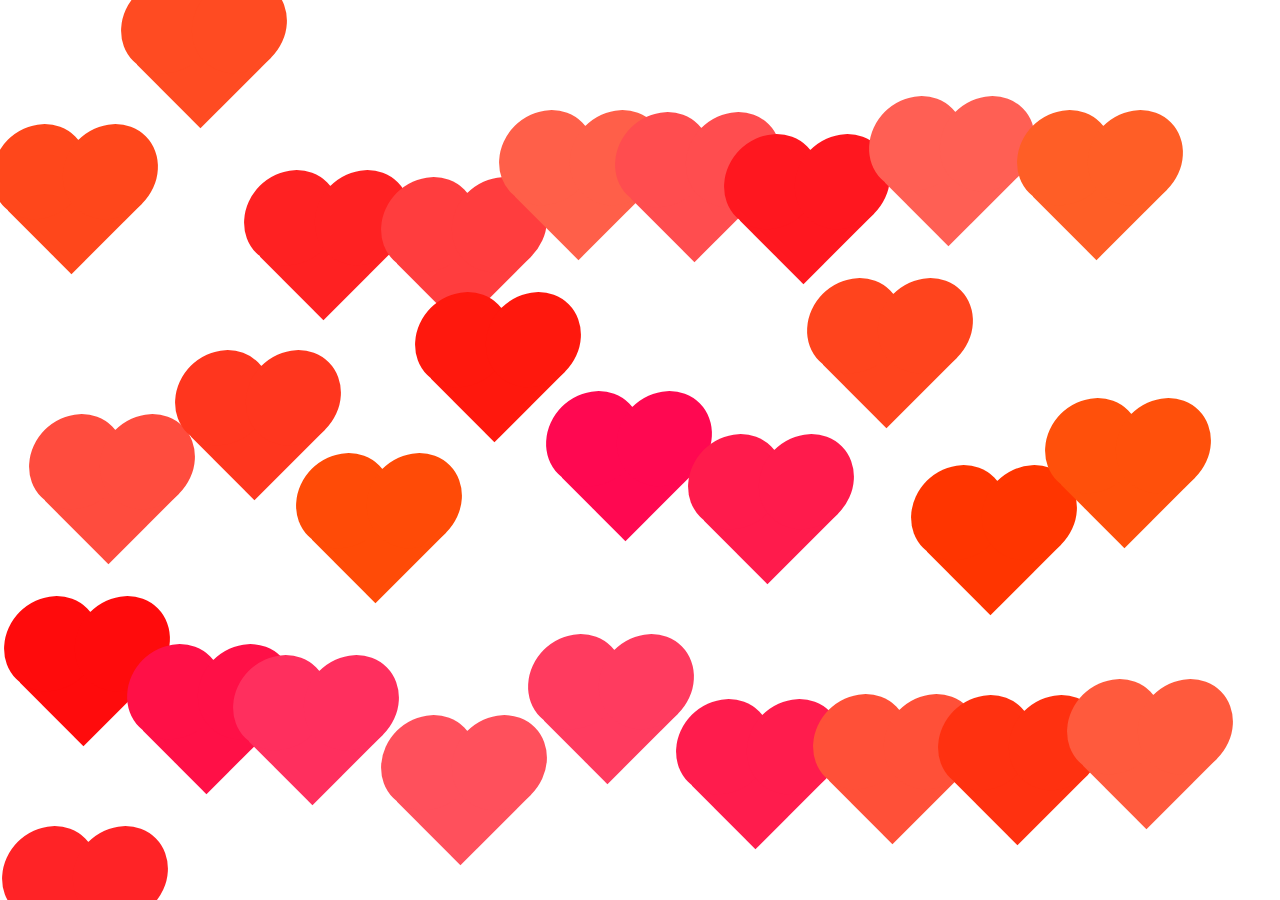
<file: index2.html>
<!DOCTYPE html>
<html lang="en">
    <head>
        <meta charset="UTF-8">
        <meta http-equiv="X-UA-Compatible" content="IE=edge">
        <meta name="viewport" content="width=device-width, initial-scale=1.0">
        <link rel="stylesheet" href="css/style2.css">
        <title>Para mi niña.</title>
    </head>
    <body>
        </div>
            <canvas id="c"></canvas>
            <div id="balloon-container">
        </div>
        <script src="js/script2.js"></script>
    </body>
</html>
</file>
<file: css/style2.css>
@import url("https://fonts.googleapis.com/css?family=Kaushan+Script");

html,
body,
.container {
    height: 100%;
    font-family: "Kaushan Script", "Sail", cursive;
}

body {
    display: flex;
    justify-content: center;
    align-items: center;
    background: #ffffff;
    margin: 0;
    overflow: hidden;
}

canvas#c {
    position: absolute;
    top: 0;
    left: 0;
}

#balloon-container {
    height: 100vh;
    padding: 1em;
    box-sizing: border-box;
    display: flex;
    flex-wrap: wrap;
    overflow: hidden;
    transition: opacity 500ms;
}

/* ❤️ Corazón con la misma dirección que los globos */
.balloon {
    position: relative;
    width: 100px;
    height: 90px;
    background-color: red;
    transform: rotate(-45deg);
    animation: float 6s ease-in infinite;
}

.balloon:before,
.balloon:after {
    content: "";
    position: absolute;
    width: 100px;
    height: 90px;
    background-color: inherit;
    border-radius: 50%;
}

.balloon:before {
    top: -50px;
    left: 0;
}

.balloon:after {
    left: 50px;
    top: 0;
}

@keyframes float {
    from {
        transform: rotate(-45deg) translateY(100vh);
        opacity: 1;
    }
    to {
        transform: rotate(-45deg) translateY(-300vh);
        opacity: 0;
    }
}
</file>
